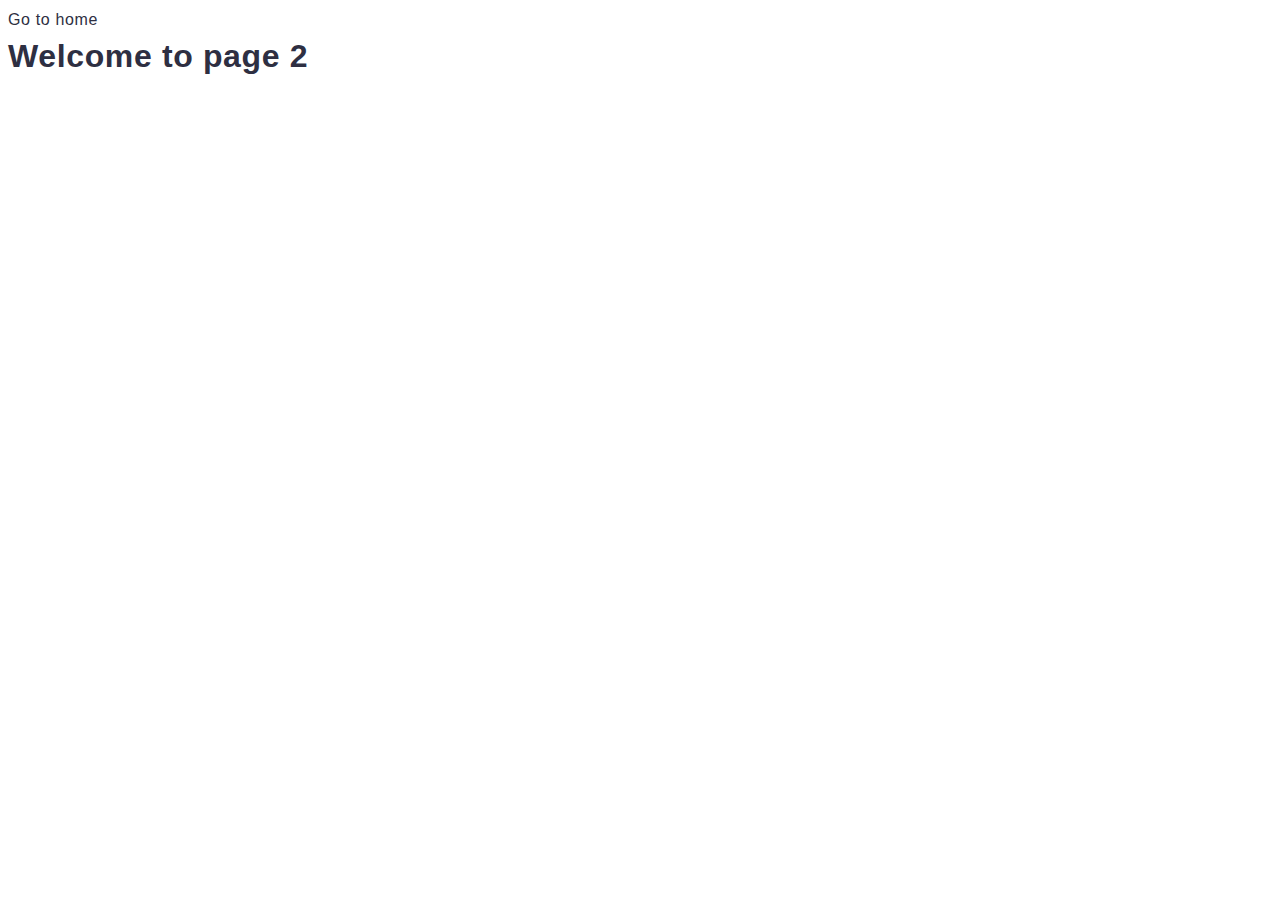
<file: src/1-gallery.html>
<!DOCTYPE html>
<html lang="en">

<head>
    <meta charset="UTF-8">
    <meta name="viewport" content="width=device-width, initial-scale=1.0">
    <title>Gallery</title>
    <link rel="stylesheet" href="./css/styles.css" />
    <script defer type="module" src="./js/1-gallery.js"></script>
</head>

<body>

    <section>
        <a href="./index.html">Go to home</a>
        <h1>Welcome to page 2</h1>

    </section>

</body>

</html>
</file>
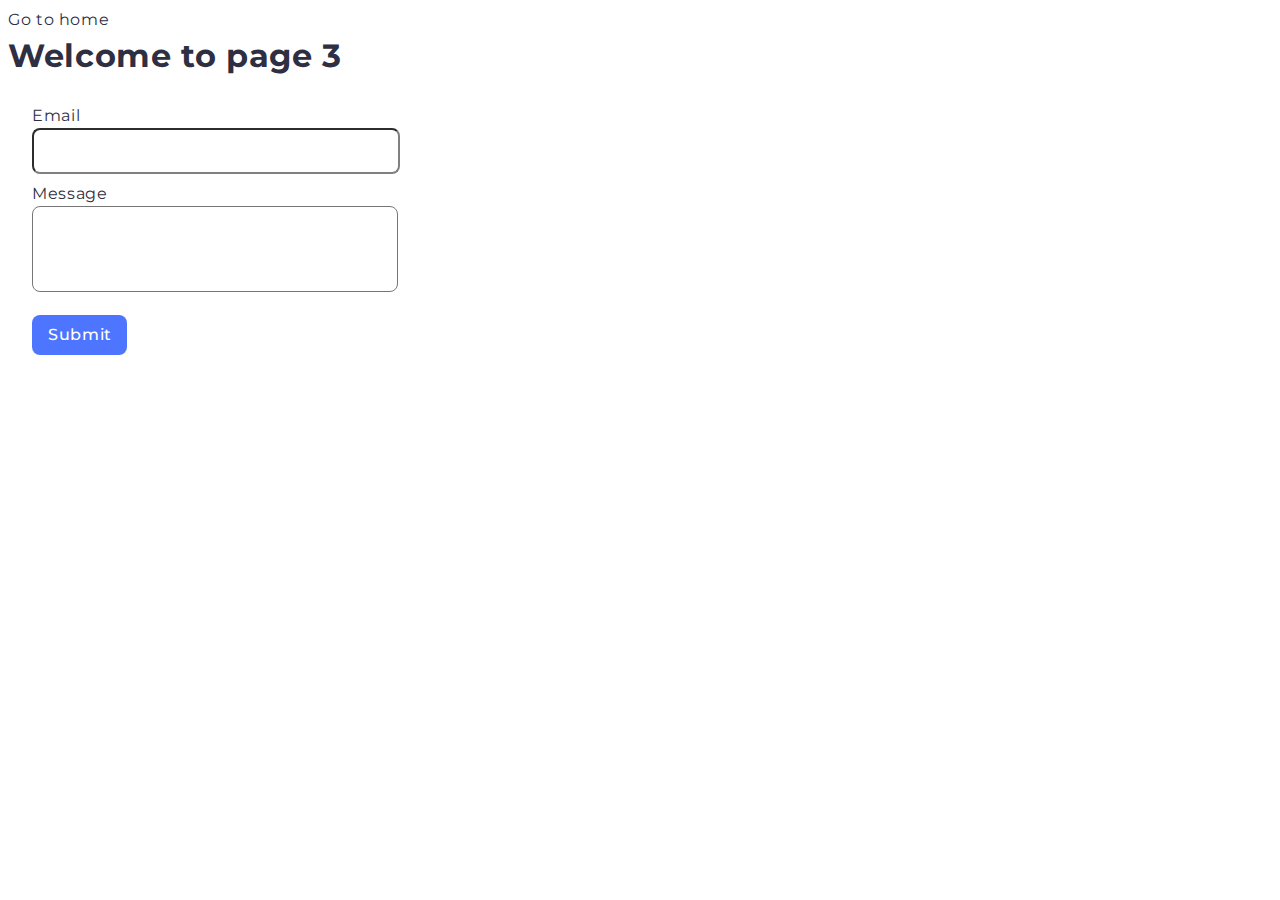
<file: src/2-form.html>
<!DOCTYPE html>
<html lang="en">

<head>
    <meta charset="UTF-8">
    <meta name="viewport" content="width=device-width, initial-scale=1.0">
    <title>Form</title>

    <link rel="preconnect" href="https://fonts.googleapis.com">
    <link rel="preconnect" href="https://fonts.gstatic.com" crossorigin>
    <link href="https://fonts.googleapis.com/css2?family=Montserrat:ital,wght@0,100..900;1,100..900&display=swap"
        rel="stylesheet">
    <link rel="stylesheet" href="./css/styles.css" />
    <script defer type="module" src="./js/2-form.js"></script>
</head>

<body>
    <section>
        <a href="./index.html">Go to home</a>
        <h1>Welcome to page 3</h1>
        <form class="feedback-form" autocomplete="off">
            <label>
                Email
                <input type="email" name="email" autofocus />
            </label>
            <label>
                Message
                <textarea name="message" rows="8"></textarea>
            </label>
            <button type="submit">Submit</button>
        </form>

    </section>

</body>

</html>
</file>
<file: src/css/styles.css>
/**
  |============================
  | include css partials with
  | default @import url()
  |============================
*/
@import url('./reset.css');
@import url('./gallery.css');
@import url('./form.css');
</file>
